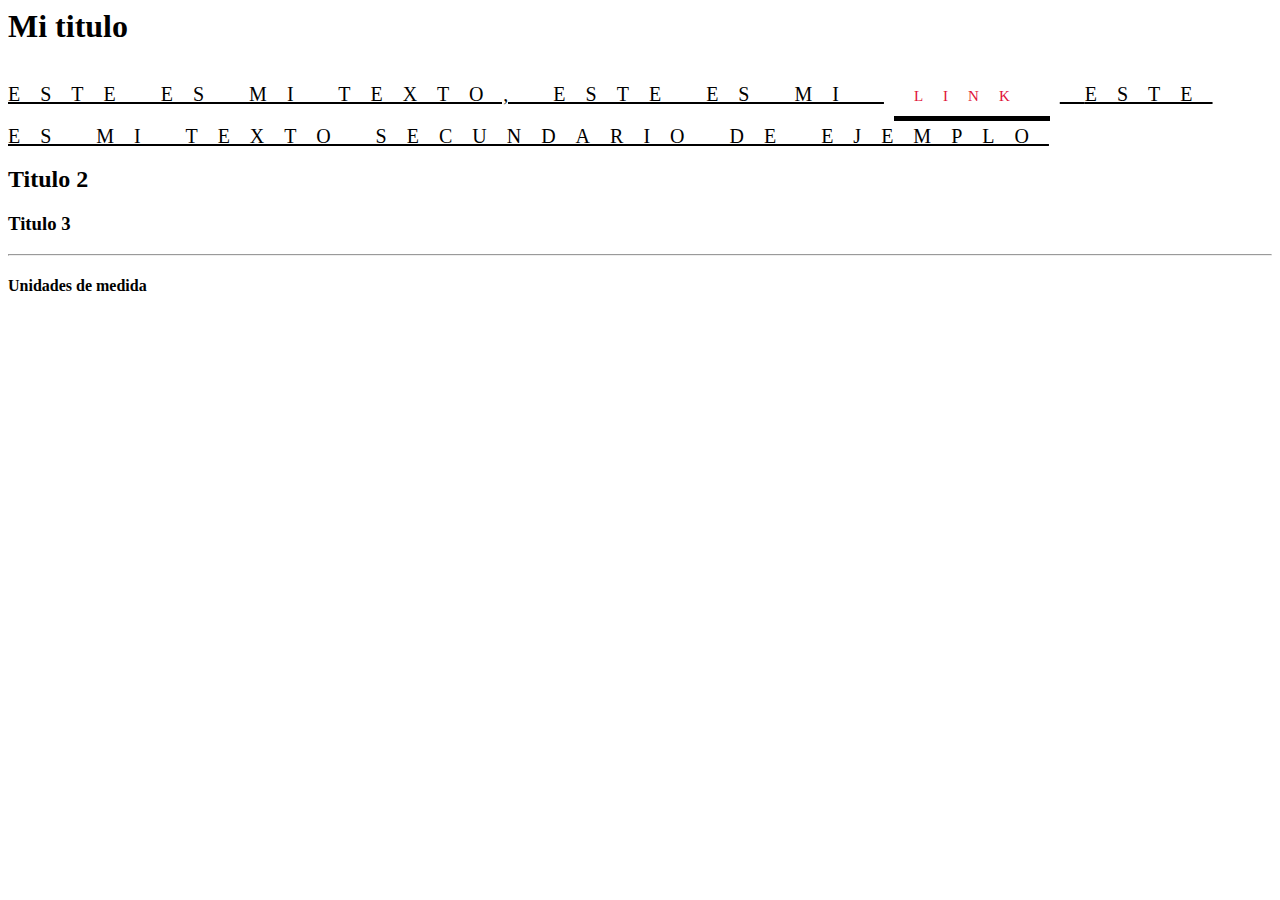
<file: index.html>
<html>
    <head>
        <meta name="viewport" content="width=device-width, initial-scale=1.0">
        <style>
            /*
            p{
                color: brown;
            }
            */
        </style>
        <link rel="stylesheet" href="css/styles.css">

    </head>
    <body>
        <h1>Mi titulo</h1>
        <p>Este es mi texto, este es mi <a href="#">link</a>
           <span class="myFirstClass" >Este es mi texto secundario de ejemplo</span> 
        </p>
        
        <h2>Titulo 2</h2>
        <h3>Titulo 3</h3>
        <div id="myText">
        </div>   
        
        <hr>
        <h4>Unidades de medida</h4>
        <div class="abuelo">
            <div class="padre">
                <div class="news">

                </div>    
            </div>
        </div>
    </body>
</html>
</file>
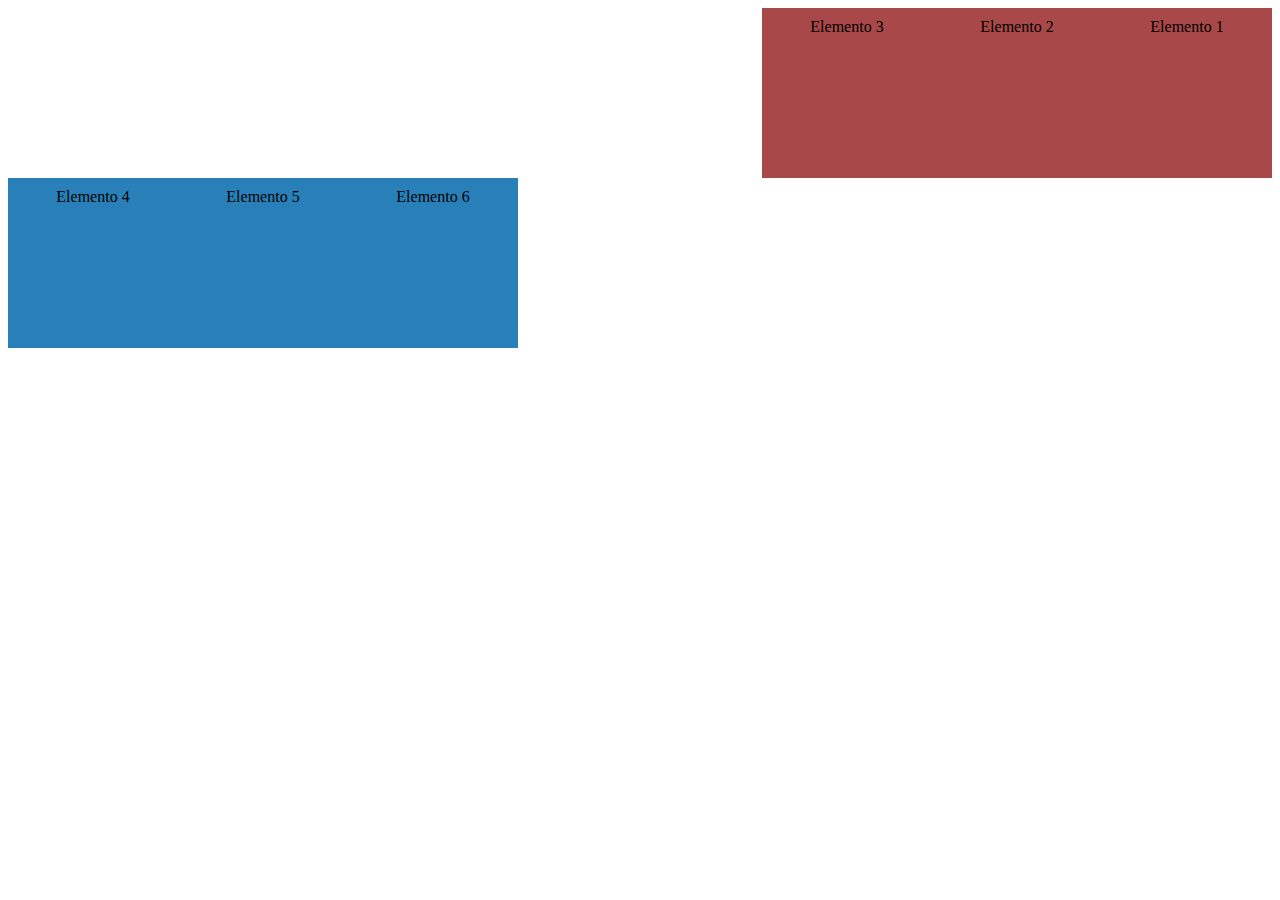
<file: index2.html>
<html>
    <head>
        <meta name="viewport" content="width=device-width, initial-scale=1.0">
        <style>
            /*
            p{
                color: brown;
            }
            */
        </style>
        <link rel="stylesheet" href="css/styles.css">

    </head>
    <body>
        <div class="flotanteDerecha">Elemento 1</div>
        <div class="flotanteDerecha">Elemento 2</div>
        <div class="flotanteDerecha">Elemento 3</div>
        <div class="limpiar"></div>
        <div class="flotanteIzquierda">Elemento 4</div>
        <div class="flotanteIzquierda">Elemento 5</div>
        <div class="flotanteIzquierda">Elemento 6</div>
    </body>
</html>
</file>
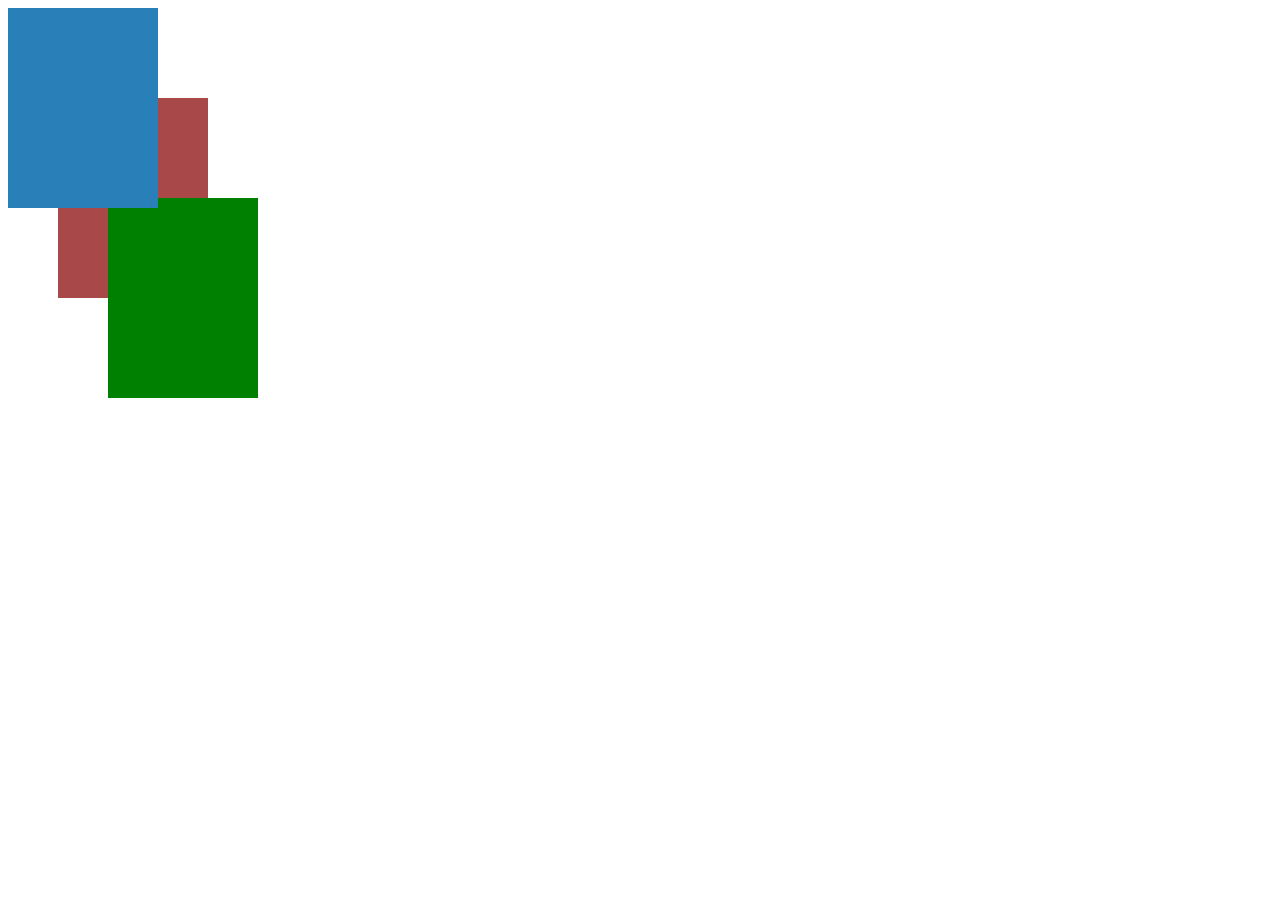
<file: index3.html>
<html>
    <head>
        <meta name="viewport" content="width=device-width, initial-scale=1.0">
        <style>
            /*
            p{
                color: brown;
            }
            */
        </style>
        <link rel="stylesheet" href="css/styles.css">

    </head>
    <body>
        <div class="a"></div>
        <div class="b"></div>
        <div class="c"></div>
    </body>
</html>
</file>
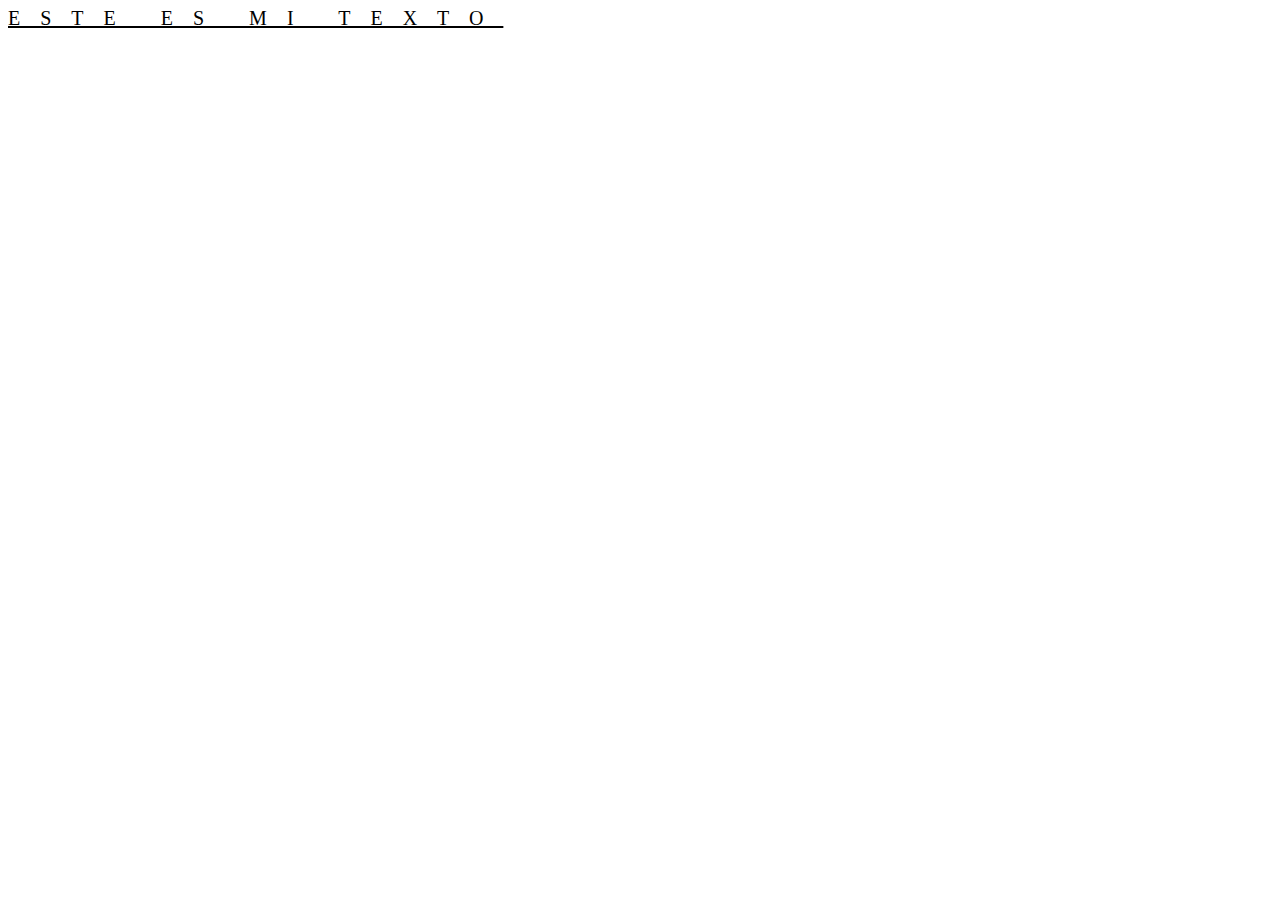
<file: index4.html>
<html>
    <head>
        <meta name="viewport" content="width=device-width, initial-scale=1.0">
        <style>
            /*
            p{
                color: brown;
            }
            */
        </style>
        <link rel="stylesheet" href="css/styles.css">

    </head>
    <body>
        <p>Este es mi texto</p>

    </body>
</html>
</file>
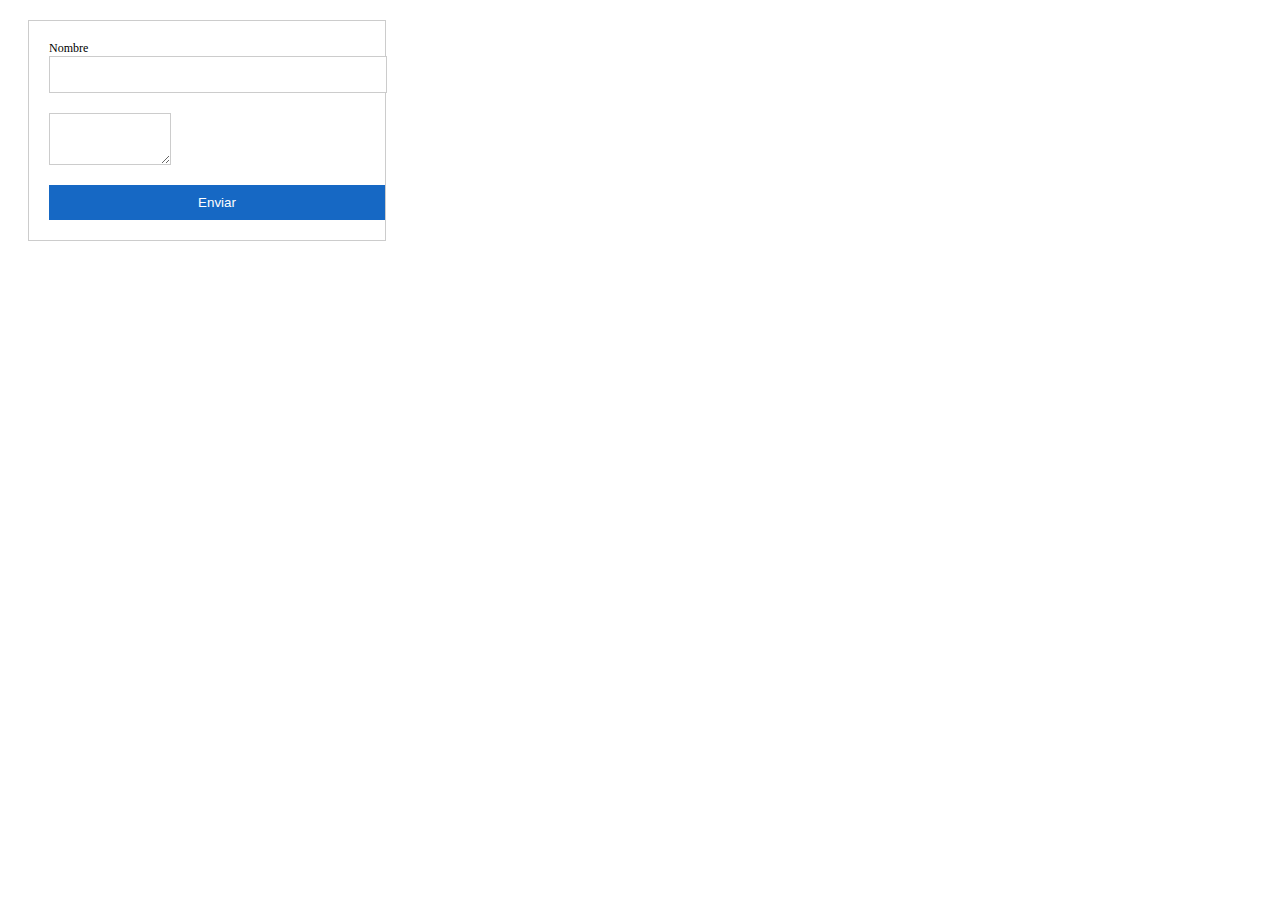
<file: index6.html>
<html>
    <head>
        <meta name="viewport" content="width=device-width, initial-scale=1.0">
        <style>

        </style>
        <link rel="stylesheet" href="css/styles.css">

    </head>
    <body>
      <form>
        <label>Nombre</label>
        <input type="text" >
        <textarea>

          </textarea>
          <input type="submit" value="Enviar">
      </form>
    </body>
</html>
</file>
<file: css/styles.css>
.miDiv{
   
    background: #a84848;
    width: 200px;
    height: 200px;
    /*
    min-width: 200px;
    height: 200px;
    */
    border: solid 2px #000000;
    padding-left: 25px;
    padding-right: 25px;
    padding-top: 25px;
    padding-bottom: 25px;


    margin-left: 25px;
    margin-top: 25px;
    margin-bottom: 25px;
    margin-top: 25px;

    /*
    margin: 25px 25px;
    padding: 25px 25px;
    */
   /* border-radius: 50%; */

   /*
    border-top-left-radius: 50%;
    border-bottom-left-radius: 50%;
    border-bottom-right-radius: 50%;
    border-top-right-radius: 50%;

    */

   /* box-sizing: padding-box;*/
  
  /*  box-sizing: border-box; */

}

.miElemento{
    padding-top: 30px;
    margin-top: 30px;
    display: inline-block;
}

.elementoOculto{
    display: none;
}

.posiciones{
    width: 120px;
    height: 120px;
    border: solid 1px #000000;
    background: #a84848;

}

.posicionRelativa{
    position: relative;
    left: 20px;
    top: 10px;
}

.posicionAbosoluta{
    position: absolute;
    left: 20px;
    top: 140px;
}

.posicionFixed{
    position: fixed;
    top: 130px;
    left: 100px;
}

.flotanteDerecha{
    float: right;
    background-color: #a84848;
    width: 150px;
    height: 150px;
    padding: 10px;
}
.flotanteIzquierda{
    padding: 10px;
    float: left;
    background-color: #2980B9;
    width: 150px;
    height: 150px;
}
.limpiar{
    clear: both;
}

.a{
    width: 150px;
    height: 200px;
    background-color: #2980B9;   
    position: relative;
    z-index: 3;
}

.b{
    width: 150px;
    height: 200px;
    background-color: #a84848 ;
    position: relative;
    left: 50px;
    top: -110px;
    z-index: 1;
}
.c{
    width: 150px;
    height: 200px;
    background-color: green;
    top: -210px;
    z-index: 2;
    position: relative;
    left: 100px;
}

p{
    font-family: Georgia, 'Times New Roman', Times, serif;
    font-size: 20px;
    font-weight: 500;
    line-height: 20px;
    text-decoration: underline;
    text-transform: uppercase;
    letter-spacing: 20px;
    text-shadow: 5px;
}

div{
    text-align: center;
}


a{
    font-size: 20px;
    color: #000000;
    text-decoration: none;
    display: inline-block;
    margin: 10px 10px 10px 10px;
    padding: 10px 20px;
    box-shadow: 0px 5px 0px #000000;
}

a:link{
    color: #df1338;
    font-size: 15px;
}

a:visited{
    color: #000000;
}

a:hover{
    text-decoration: underline;
    font-size: 30px;
    background-color: #2980B9;
}

a:active{
    background-color: blue;
}

.contenedorImagen{
    width: 500px;
    height: 100px;
    background-color: cadetblue;

}

img{
    width: 100px;
    margin: auto;
    display: inline-block;
    border-radius: 10px;
    box-shadow: 5px 5px  0px #CCC;
    padding: 10px;
}

ul{
    list-style-type: circle;
    list-style-position: inside;
}

ol{
    list-style-type: upper-roman;
}

.menu{
    width: 100%;
    background-color: #CCC;
    list-style: none;
    margin: 0;
    padding: 0;
}

.menu li{
    display: inline-block;
}

.menu li a{
    padding: 10px 10px;
    display: inline-block;
    color: #000;
}

menu li a:hover{
    background: #CCC;
    color: black;
}

table{
    border: 1px solid #000;
    border-collapse: separate;
    width: 500px;

}

table td{
    border: 1px solid #000;
    padding: 4px;
}

table tr:hover{
    background-color: #CCC;
}

table td:hover{
    background-color: black;
    color: white;
}

form{
    width: 25%;
    border: 1px solid #CCC;
    margin: 20px;
    padding: 20px;
}

label{
    font-size: 12;
    display: block;
    width: 100%;
}

input, textarea{
    margin-bottom: 20px;
    width: 100%;
    padding: 10px;
    box-sizing: content-box;
    -moz-box-sizing: content-box;
    border: 1px solid #CCC;
}

input:focus, textarea:focus{
    border: 1px solid #1668C4;
}

textarea{
    resize: vertical;
    max-width: 100px;
    max-height: 30px;
}

input[type="submit"]{
    margin-bottom: 0px;
    background-color: #1668C4;
    color: #FFF;
    border: none;
}

input[type="submit"]:hover{
    background-color: #4A88F4;
    cursor: pointer;
}
</file>
